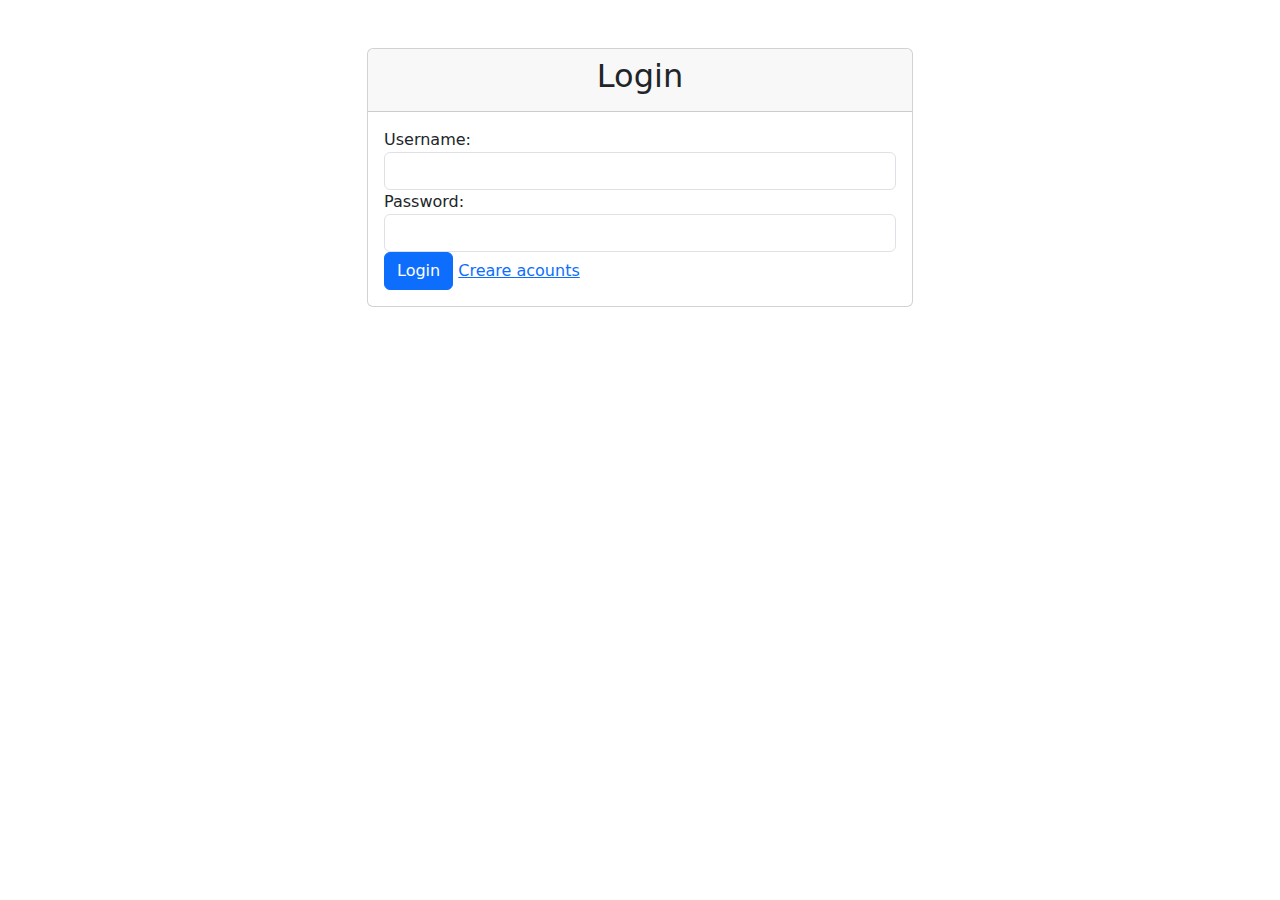
<file: src/main/resources/static/index.html>
<!DOCTYPE html>
<html lang="en">
<head>
    <meta charset="UTF-8">
    <meta name="viewport" content="width=device-width, initial-scale=1.0">
    <title>Login Form</title>

    <link rel="stylesheet" href="imports/bootstrap.min.css">
</head>
<body>

<div class="container mt-5">
    <div class="row justify-content-center">
        <div class="alert alert-warning" id="warning1" hidden="true">
            <strong>Warning!</strong> Username or Password Incorrect !.
        </div>
        <div class="alert alert-warning" id="warning2" hidden="true">
            <strong>Warning!</strong> you are banned from this group !.
        </div>
        <div class="col-md-6">
            <div class="card">
                <div class="card-header">
                    <h2 class="text-center">Login</h2>
                </div>
                <div class="card-body">
                    <form action="/login" method="post">
                        <div class="form-group">
                            <label for="username">Username:</label>
                            <input type="text" class="form-control" id="username" name="username" required>
                        </div>

                        <div class="form-group">
                            <label for="password">Password:</label>
                            <input type="password" class="form-control" id="password" name="password" required>
                        </div>

                        <button onclick="login(event)"   type="submit" class="btn btn-primary btn-block">Login</button>
                        <a href="formilaire.html">Creare acounts</a>
                    </form>
                </div>
            </div>
        </div>
    </div>
</div>


<script src="js/main.js" ></script>
<script src="imports/sockjs.min.js"></script>
<script src="imports/stomp.min.js"></script>
</body>
</html>
</file>
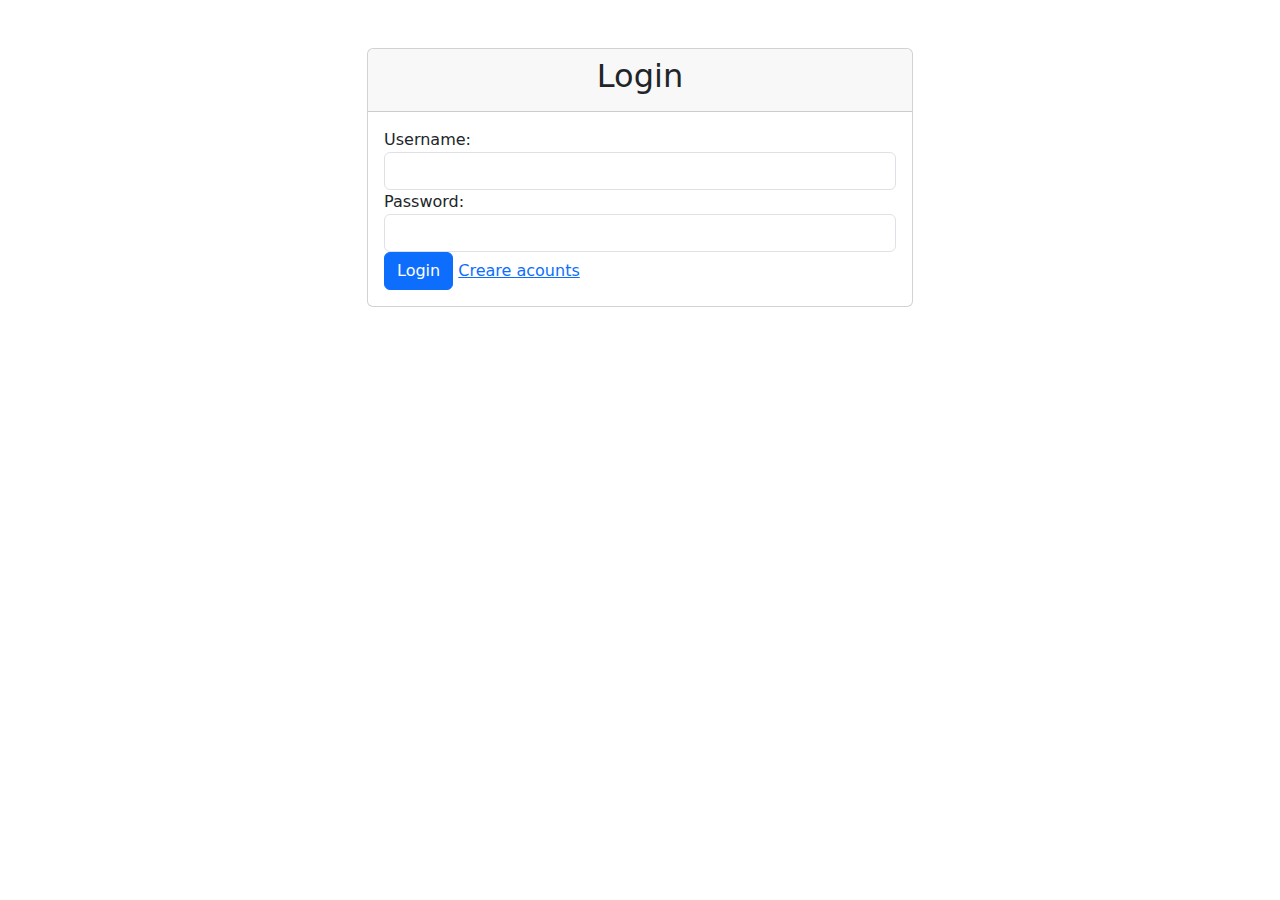
<file: src/main/resources/static/chat.html>
<!DOCTYPE html>
<html lang="en">
<head>
    <meta charset="UTF-8">
    <link rel="stylesheet" href="css/main2.css" >
    <link rel="stylesheet" href="imports/bootstrap.min.css" >
    <title>chat</title>
</head>
<body>
<div class="container mt-5">
    <div class="sidebar">
        <div>
            <h2>Users</h2>
            <ul id="users"></ul>
        </div>
        <div id="describtion">
                <button class="logout-btn" onclick="logout()" >Log out</button>
                <label id="identifier" ></label>
        </div>
    </div>

    <div class="chat-area">
        <div class="chat-messages" id="chat-messages">
        </div>
        <form id="messageForm" name="messageForm">
            <div class="message-input">
                <input autocomplete="off" type="text" id="message" placeholder="Type your message...">
                <button  onclick="sendMessage(event)" >Send</button>
            </div>
        </form>
    </div>

    <div class="popup" id="addRoomPopup">
        <div class="popup-content">
            <span class="close" onclick="closePopup()">&times;</span>
            <button class="logout-btn" onclick="banned()" >Banned</button>
            <div hidden="true" id="selection">
                <label for="usersList"> choose permition</label>
                    <select id="usersList" size="5">
                        <option id="1">administrateur</option>
                        <option id="2">moderateur</option>
                        <option id="3">normal</option>
                    </select>
                <button id="saveButton" onclick="changePermition()">Save</button>
            </div>
        </div>
    </div>


</div>

<script src="js/main.js"></script>
<script src="imports/sockjs.min.js"></script>
<script src="imports/stomp.min.js"></script>

</body>
</html>
</file>
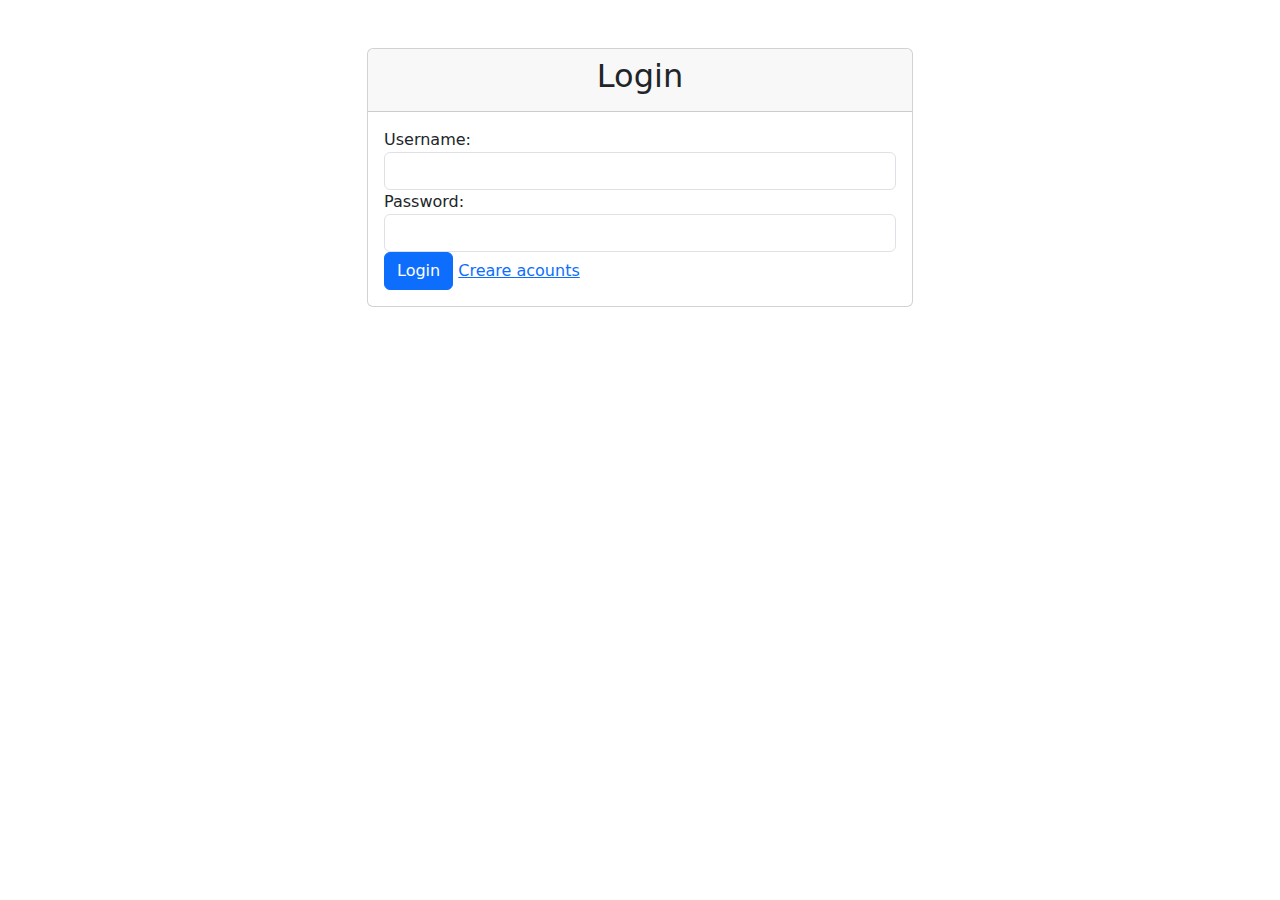
<file: src/main/resources/static/formilaire.html>
<!DOCTYPE html>
<html lang="en">
<head>
    <meta charset="UTF-8">
    <meta name="viewport" content="width=device-width, initial-scale=1.0">
    <title>Add User Form</title>
    <!-- Add Bootstrap CSS link -->
    <link rel="stylesheet" href="imports/bootstrap.min.css">
</head>
<body>

<div class="container mt-5">
    <div class="row justify-content-center">
        <div class="col-md-6">
            <div class="card">
                <div class="card-header">
                    <h2 class="text-center">Add User</h2>
                </div>
                <div class="card-body">
                    <form >
                        <div class="form-group">
                            <label for="identifier">Identifier:</label>
                            <input type="text" class="form-control" id="identifier" name="identifier" required>
                        </div>

                        <div class="form-group">
                            <label for="password">Password:</label>
                            <input type="password" class="form-control" id="password" name="password" required>
                        </div>

                        <div class="form-group">
                            <label for="nom">Name:</label>
                            <input type="text" class="form-control" id="nom" name="nom" required>
                        </div>

                        <div class="form-group">
                            <label for="prenom">prenom:</label>
                            <input type="text" class="form-control" id="prenom" name="prenom" required>
                        </div>

                        <div class="form-group">
                            <label for="age">Age:</label>
                            <input type="number" class="form-control" id="age" name="age" required>
                        </div>

                        <button type="submit" onclick="addUser(event)" class="btn btn-primary btn-block">Add User</button>
                    </form>
                </div>
            </div>
        </div>
    </div>
</div>
<script src="js/main.js"></script>
<script src="imports/sockjs.min.js"></script>
<script src="imports/stomp.min.js"></script>
</body>
</html>
</file>
<file: src/main/resources/static/css/main2.css>
/* Reset some default styles */
body, h1, p, div, ul, li {
    margin: 0;
    padding: 0;
}

/* Apply a basic style to the body and html */
html, body {
    height: 100%;
}

/* Style the body to remove default margin */
body {
    font-family: Arial, sans-serif;
    background-color: #f4f4f4;
    margin: 0;
    display: flex;
    align-items: center;
    justify-content: center;
}

/* Style the clickable container */
.container-link {
    text-decoration: none;
    color: inherit;
}

/* Style the container holding the sidebar and chat area */
.container {
    display: flex;
    flex-direction: row; /* Adjust as needed */
    max-width: 800px;
    width: 100%;
    background-color: #fff;
    border-radius: 8px;
    box-shadow: 0 0 10px rgba(0, 0, 0, 0.1);
    height: 90%;
    margin: 10px 0;
    position: relative;
}

/* Style the sidebar */
.sidebar {
    position: relative;
    width: 200px;
    padding: 20px;
    background-color: #333;
    color: #fff;
}

/* Adjust the button and label position */
#describtion {
    position: absolute;
    bottom: 0;
    width: 100%;
}

button {
    padding: 8px 12px;
    background-color: #4CAF50;
    color: #fff;
    border: none;
    border-radius: 4px;
    cursor: pointer;
    outline: none;
    display: flex;
    align-items: center; /* Align icon and text vertically */
}

/* Add an icon to the button */
button i {
    margin-right: 5px; /* Adjust as needed */
}

/* Hover effect for the button */
button:hover {
    background-color: #45a049;
}

label {
    display: block;
    margin-top: 10px;
    font-weight: bold;
}

/* Style the chat area */
.chat-area {
    flex: 1;
    padding: 20px;
    display: flex;
    flex-direction: column;
}

/* Style the chat rooms list */
.sidebar ul {
    list-style-type: none;
    padding: 0;
}

.sidebar li {
    margin-bottom: 10px;
    cursor: pointer;
}

.sidebar li:hover {
    text-decoration: underline;
}

/* Style the chat messages area */
#chat-messages {
    flex: 1;
    overflow-y: auto;
}

#messageForm {
    padding: 10px;
    align-self: flex-end;
    width: 90%;
}

/* Style the message input container */
.message-input {
    display: flex;
}

/* Style the message input field */
#message {
    flex: 1;
    padding: 8px;
    margin-right: 8px;
    border: 1px solid #ccc;
    border-radius: 4px;
    outline: none;
}

/* Style the send button */
button {
    padding: 8px 12px;
    background-color: #4CAF50;
    color: #fff;
    border: none;
    border-radius: 4px;
    cursor: pointer;
    outline: none;
}

/* Hover effect for the send button */
button:hover {
    background-color: #45a049;
}

/* Hide the message input form by default */
.hidden {
    display: none;
}

/* Style for the popup */
.popup {
    display: none;
    position: fixed;
    top: 0;
    left: 0;
    width: 100%;
    height: 100%;
    background-color: rgba(0, 0, 0, 0.5);
}

.popup-content {
    position: absolute;
    top: 50%;
    left: 50%;
    transform: translate(-50%, -50%);
    background-color: #fff;
    padding: 20px;
    border-radius: 8px;
    box-shadow: 0 0 10px rgba(0, 0, 0, 0.1);
}

.close {
    position: absolute;
    top: 10px;
    right: 10px;
    font-size: 20px;
    cursor: pointer;
    color: #333;
}

.message {
    margin-bottom: 5px;
    border-radius: 5px;
}

#chat-messages {
    display: flex;
    flex-direction: column;
    overflow-y: scroll;
}

.message div {
    padding: 0 12px;
    border-radius: 15px;
    word-wrap: break-word;
}

.sender {
    background-color: #3498db;
    color: #fff;
    align-self: flex-end;
    border-radius: 10px;
}

.receiver {
    background-color: #ecf0f1;
    color: #333;
    align-self: flex-start;
    border-radius: 10px;
}

.username {
    font-weight: bold;
    margin-bottom: 3px;
}

.date {
    font-size: 12px;
    color: #888;
    margin-top: 3px;
}

.user-item {
    display: flex;
    align-items: center;
    margin-bottom: 8px;
    cursor: pointer;
}

.user-item.active {
    background-color: #cdebff;
    color: #4f4f4f;
    padding: 10px;
    border-radius: 5px;
}

    .popup {
        display: none;
        position: fixed;
        top: 50%;
        left: 50%;
        transform: translate(-50%, -50%);
        background-color: #fff;
        padding: 20px;
        border: 1px solid #ccc;
        box-shadow: 0 0 10px rgba(0, 0, 0, 0.1);
        z-index: 1000;
    }

    .popup-content {
        text-align: center;
    }

    .close {
        position: absolute;
        top: 10px;
        right: 10px;
        font-size: 20px;
        cursor: pointer;
    }

    h2 {
        color: #333;
    }

    label {
        display: block;
        margin-top: 10px;
        font-weight: bold;
    }

    input,
    select,
    #saveButton {
        margin-top: 5px;
        padding: 8px;
        width: 100%;
        box-sizing: border-box;
    }

    #saveButton {
        background-color: #4caf50;
        color: #fff;
        cursor: pointer;
    }

    #saveButton:hover {
        background-color: #45a049;
    }

#addroom {
    padding: 10px 15px;
    background-color: #3498db;
    color: #fff;
    border: none;
    border-radius: 5px;
    cursor: pointer;
    display: flex;
    align-items: center;
}

#addroom i {
    margin-right: 5px;
}

#addroom:hover {
    background-color: #2980b9;
}

/* Style for the logout button */
.logout-btn {
    background-color: #ff6347; /* Coral color, you can change it to your preferred color */
    color: #fff; /* White text */
    padding: 10px 15px; /* Adjust padding as needed */
    font-size: 16px; /* Adjust font size as needed */
    border-radius: 5px; /* Rounded corners */
    border: 1px solid #ff6347; /* Border color */
}

/* Hover effect for the button */
.logout-btn:hover {
    background-color: #ff4500; /* Darker coral color on hover */
}

.user-item span.nbr-msg {
    margin-left: 10px;
    color: white;
    padding: 5px;
    width: 10px;
    border-radius: 50%;
    height: 10px;
}

.red{
    background-color:red;
}
.green{
    background-color:green;
}

.yellow{
     background-color:yellow;
}
</file>
